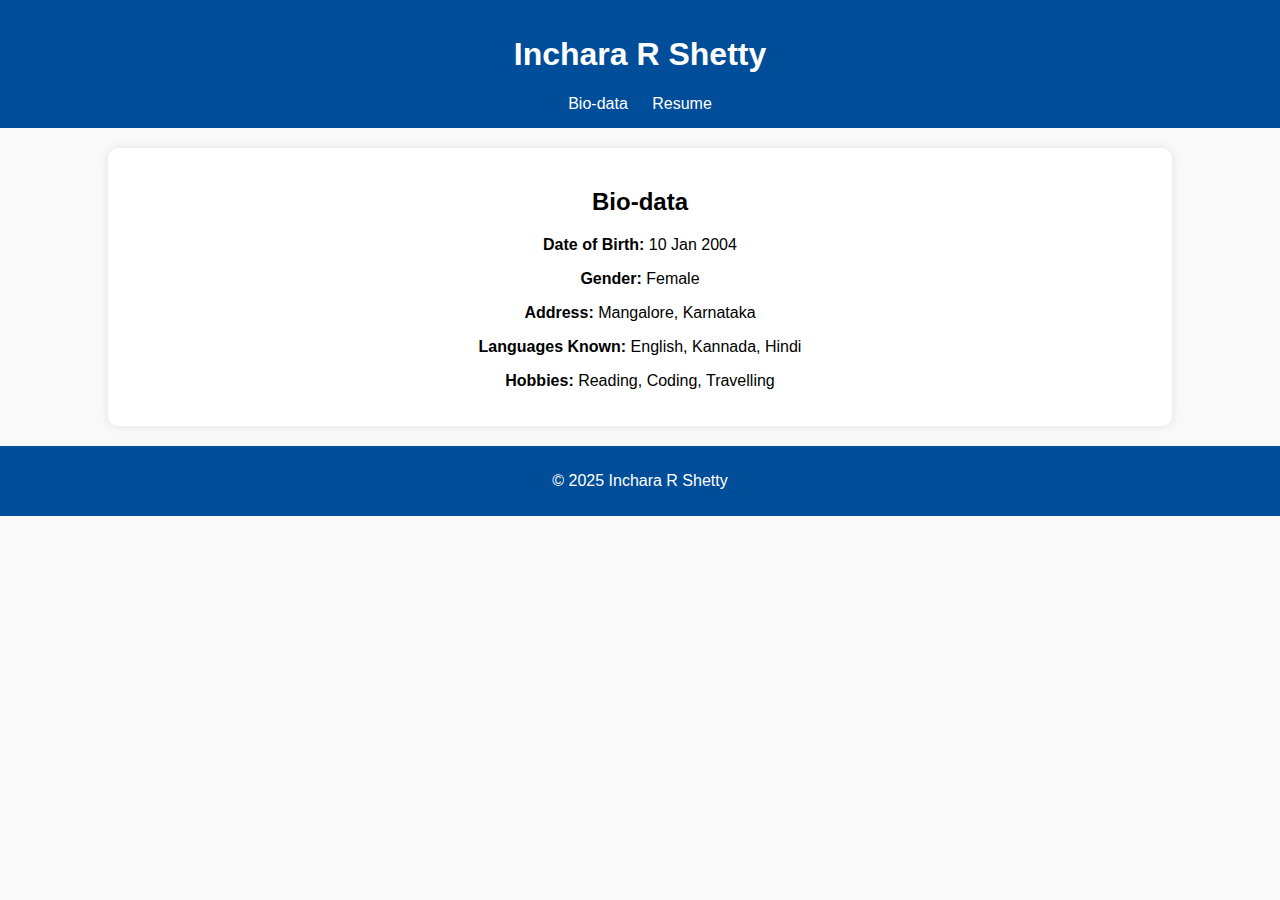
<file: index.html>
<!DOCTYPE html>
<html lang="en">
<head>
  <meta charset="UTF-8">
  <meta name="viewport" content="width=device-width, initial-scale=1.0">
  <title>Inchara R Shetty - Bio-data</title>
  <link rel="stylesheet" href="style.css">
</head>
<body>
  <header>
    <h1>Inchara R Shetty</h1>
    <nav>
      <a href="index.html">Bio-data</a>
      <a href="resume.html">Resume</a>
    </nav>
  </header>

  <section>
    <h2>Bio-data</h2>
    <p><strong>Date of Birth:</strong> 10 Jan 2004</p>
    <p><strong>Gender:</strong> Female</p>
    <p><strong>Address:</strong> Mangalore, Karnataka</p>
    <p><strong>Languages Known:</strong> English, Kannada, Hindi</p>
    <p><strong>Hobbies:</strong> Reading, Coding, Travelling</p>
  </section>

  <footer>
    <p>© 2025 Inchara R Shetty</p>
  </footer>

  <script src="https://code.jquery.com/jquery-3.6.0.min.js"></script>
  <script src="script.js"></script>
</body>
</html>
</file>
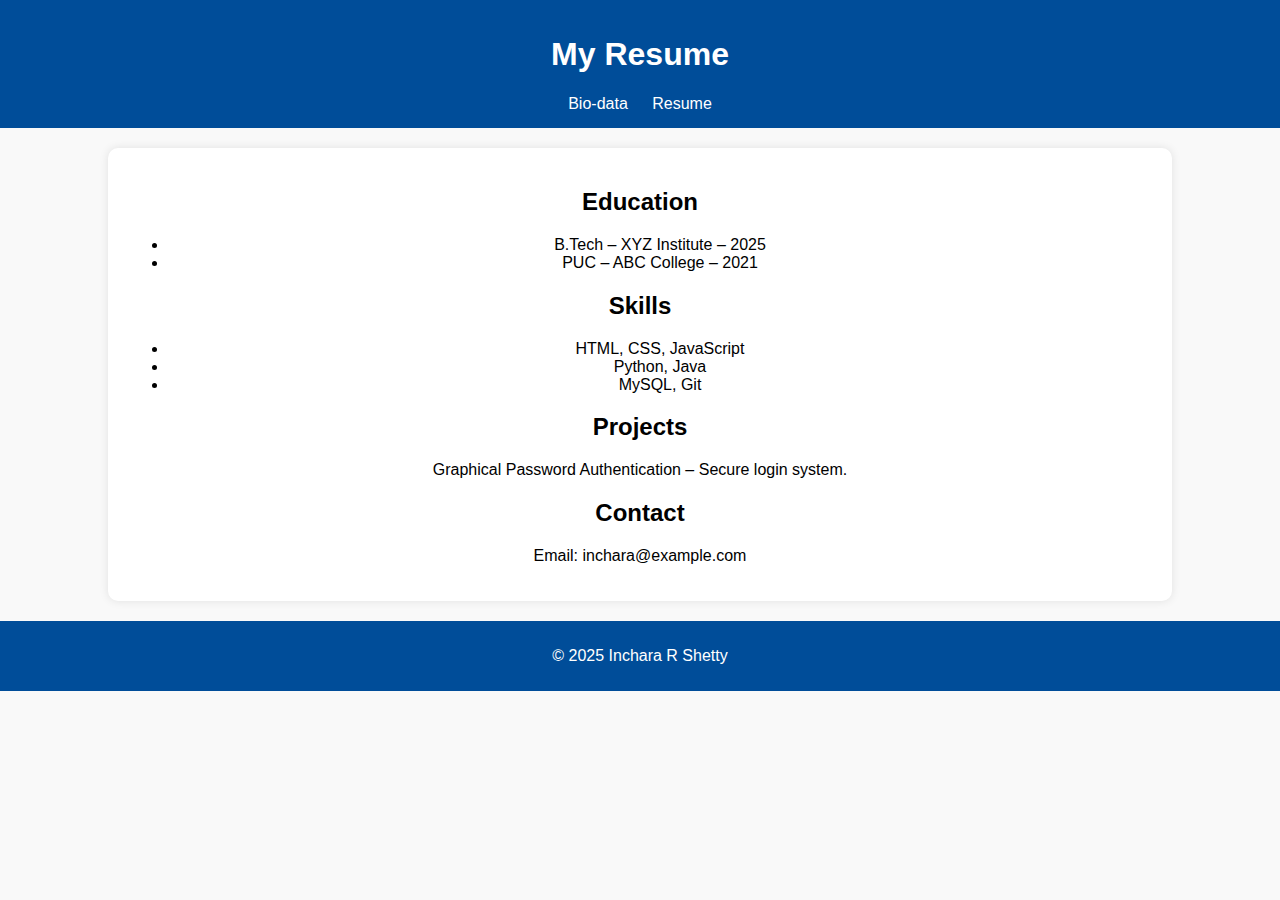
<file: resume.html>
<!DOCTYPE html>
<html lang="en">
<head>
  <meta charset="UTF-8">
  <meta name="viewport" content="width=device-width, initial-scale=1.0">
  <title>Inchara R Shetty - Resume</title>
  <link rel="stylesheet" href="style.css">
</head>
<body>
  <header>
    <h1>My Resume</h1>
    <nav>
      <a href="index.html">Bio-data</a>
      <a href="resume.html">Resume</a>
    </nav>
  </header>

  <section>
    <h2>Education</h2>
    <ul>
      <li>B.Tech – XYZ Institute – 2025</li>
      <li>PUC – ABC College – 2021</li>
    </ul>

    <h2>Skills</h2>
    <ul>
      <li>HTML, CSS, JavaScript</li>
      <li>Python, Java</li>
      <li>MySQL, Git</li>
    </ul>

    <h2>Projects</h2>
    <p>Graphical Password Authentication – Secure login system.</p>

    <h2>Contact</h2>
    <p>Email: inchara@example.com</p>
  </section>

  <footer>
    <p>© 2025 Inchara R Shetty</p>
  </footer>

  <script src="https://code.jquery.com/jquery-3.6.0.min.js"></script>
  <script src="script.js"></script>
</body>
</html>
</file>
<file: style.css>
body {
  font-family: Arial, sans-serif;
  margin: 0;
  text-align: center;
  background-color: #f9f9f9;
}

header {
  background-color: #004d99;
  color: white;
  padding: 15px 0;
}

nav a {
  color: white;
  margin: 0 10px;
  text-decoration: none;
}

nav a:hover {
  text-decoration: underline;
}

section {
  margin: 20px auto;
  padding: 20px;
  background-color: white;
  width: 80%;
  border-radius: 10px;
  box-shadow: 0 0 10px rgba(0,0,0,0.1);
}

footer {
  background-color: #004d99;
  color: white;
  padding: 10px 0;
}
</file>
